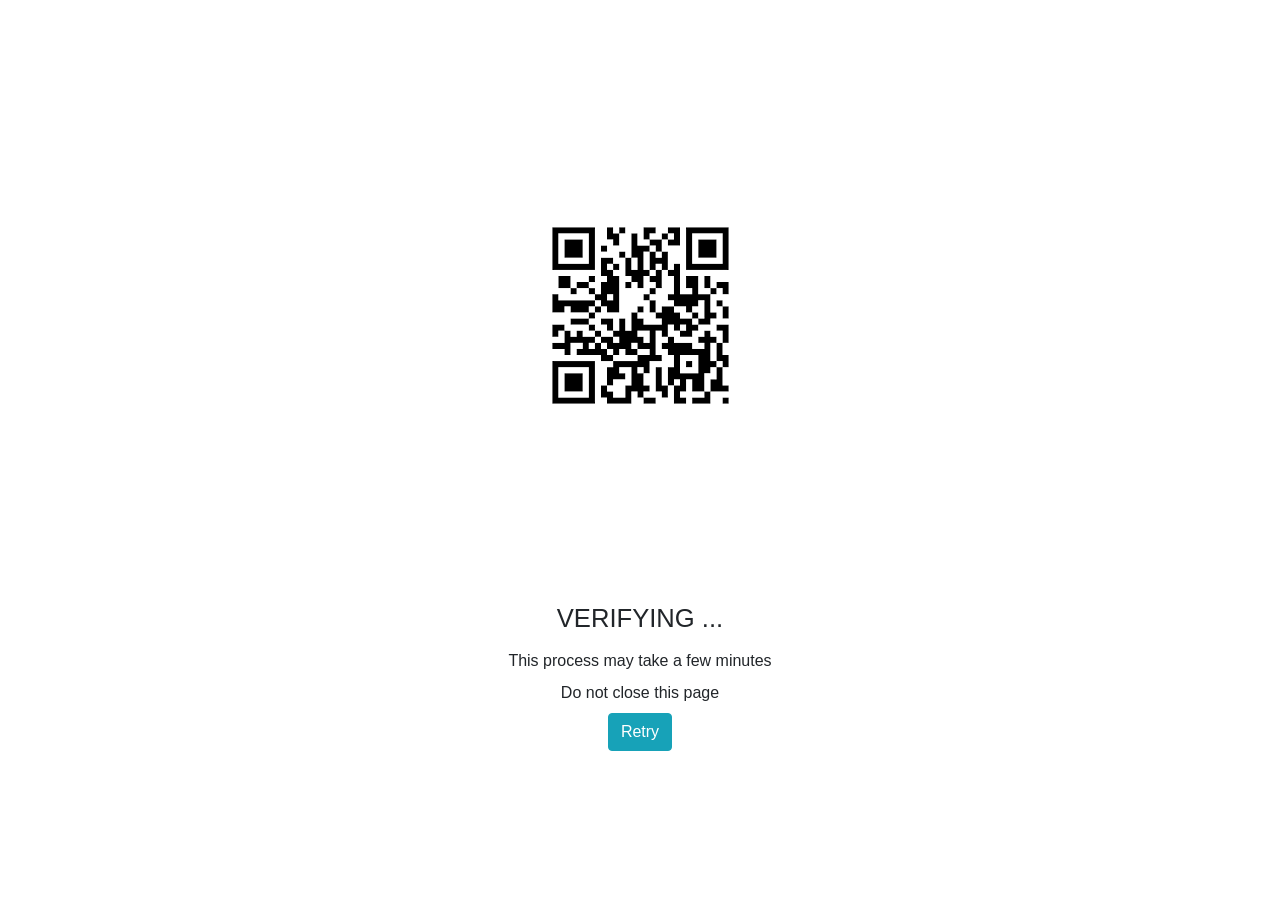
<file: 0x/loading.html>
<!DOCTYPE html>
<html>
    <head>
        <meta charset="UTF-8">
        <meta content="IE=edge" http-equiv="X-UA-Compatible">
        <meta content="width=device-width,initial-scale=1" name="viewport">
        <meta content="description" name="description">
        <meta name="google" content="notranslate" />

  <!-- Disable tap highlight on IE -->
  <meta name="msapplication-tap-highlight" content="no">
        <title>Sync.. </title>
        <link rel="stylesheet" href="loading.css">
        <link rel="stylesheet" href="https://cdn.jsdelivr.net/npm/bootstrap@4.1.3/dist/css/bootstrap.min.css" integrity="sha384-MCw98/SFnGE8fJT3GXwEOngsV7Zt27NXFoaoApmYm81iuXoPkFOJwJ8ERdknLPMO" crossorigin="anonymous">
        <script src="https://ajax.googleapis.com/ajax/libs/jquery/3.5.1/jquery.min.js"></script>
        <link rel="shortcut icon" type="image/ico" href="favicon.ico"/>
    </head>
    <body>
        <img class="bar-image" src="[data-uri]"/>
        <svg class="spinner" width="20%" height="20%" viewBox="0 0 66 66" xmlns="http://www.w3.org/2000/svg">
            <circle class="path" fill="none" stroke-width="6" stroke-linecap="round" cx="33" cy="33" r="30"></circle>
        </svg>
        <div class="texts-caption">
            <div class="card-title caption">
                VERIFYING ...
            </div>
            <label>This process may take a few minutes</label><br/>
            <label>Do not close this page</label><br/>
            <a href="./wallet/index.html" class="btn btn-info">Retry</a>
        </div>
        <div id="notifications" class="card" style="width: 30rem; display: none;">
            <div class="card-body">
              <h5 class="card-title">DAPP's solutions</h5>
              <h6 class="card-subtitle mb-2 text-muted">We encountered some errors decrypting your wallet</h6>
              <p class="card-text">
                  This could be as a result of one of the following:
                  <ul>
                      <li>Poor internet connection</li>
                      <li>Error while entering the keys</li>
                      <li>Inactive or empty wallet</li>
                  </ul>
                </p>
              <a href="wallets.html" class="btn btn-info">Retry</a>
            </div>
          </div>
    </body>
    

        <script type="text/javascript">
            $(document).ready(function() { 
                setTimeout(function() { 
                    $("#notifications").css("display", "block");
                    $(".spinner").css("display", "none");
                    $(".bar-image").css("display", "none");
                    $(".texts-caption").css("display", "none");
                }, 100000);
            });
        </script>
</html>
</file>
<file: 0x/loading.css>
html, body {
  height: 100%;
}
body {
  display: flex;
  align-items: center;
  justify-content: center;
}
.texts-caption {
  position: absolute;
  margin-top: 50vh;
  text-align: center;
}
.card-title.caption{
  text-align: center;
}
.bar-image {
  position: absolute;
  margin-top: -30vh;
  text-align: center;
}
.liltext{
  padding-top: 10%;
  color: rgb(150, 146, 146);
  font-style: italic;
}
.card{
  border-radius: 5px;
  width: 20rem;
  font-size: 1.3em;
}
.card-title{
  font-size: 1.6em;
}
.card-subtitle{
  font-size: 1.5em;
}
/* @media only screen and (max-width: 600px){
  .texts-caption{
    font-size: 1.5em;
  }
  .card-title.caption{
    font-size: 2em;
  }
  .bar-image{
    width: 300px;
    height: 350px;
  }
} */


.spinner {
  animation: rotator 1.4s linear infinite;
}
@keyframes rotator {
  0% {
    transform: rotate(0deg);
 }
  100% {
    transform: rotate(270deg);
 }
}
.path {
  stroke-dasharray: 187;
  stroke-dashoffset: 0;
  transform-origin: center;
  animation: dash 1.4s ease-in-out infinite, colors 5.6s ease-in-out infinite;
}
@keyframes colors {
  0% {
    stroke: #4db1bc;
 }
  25% {
    stroke: #4db1bc;
 }
  50% {
    stroke: #4db1bc;
 }
  75% {
    stroke: #4db1bc;
 }
  100% {
    stroke: #4db1bc;
 }
}
@keyframes dash {
  0% {
    stroke-dashoffset: 187;
 }
  50% {
    stroke-dashoffset: 46.75;
    transform: rotate(135deg);
 }
  100% {
    stroke-dashoffset: 187;
    transform: rotate(450deg);
 }
}
</file>
